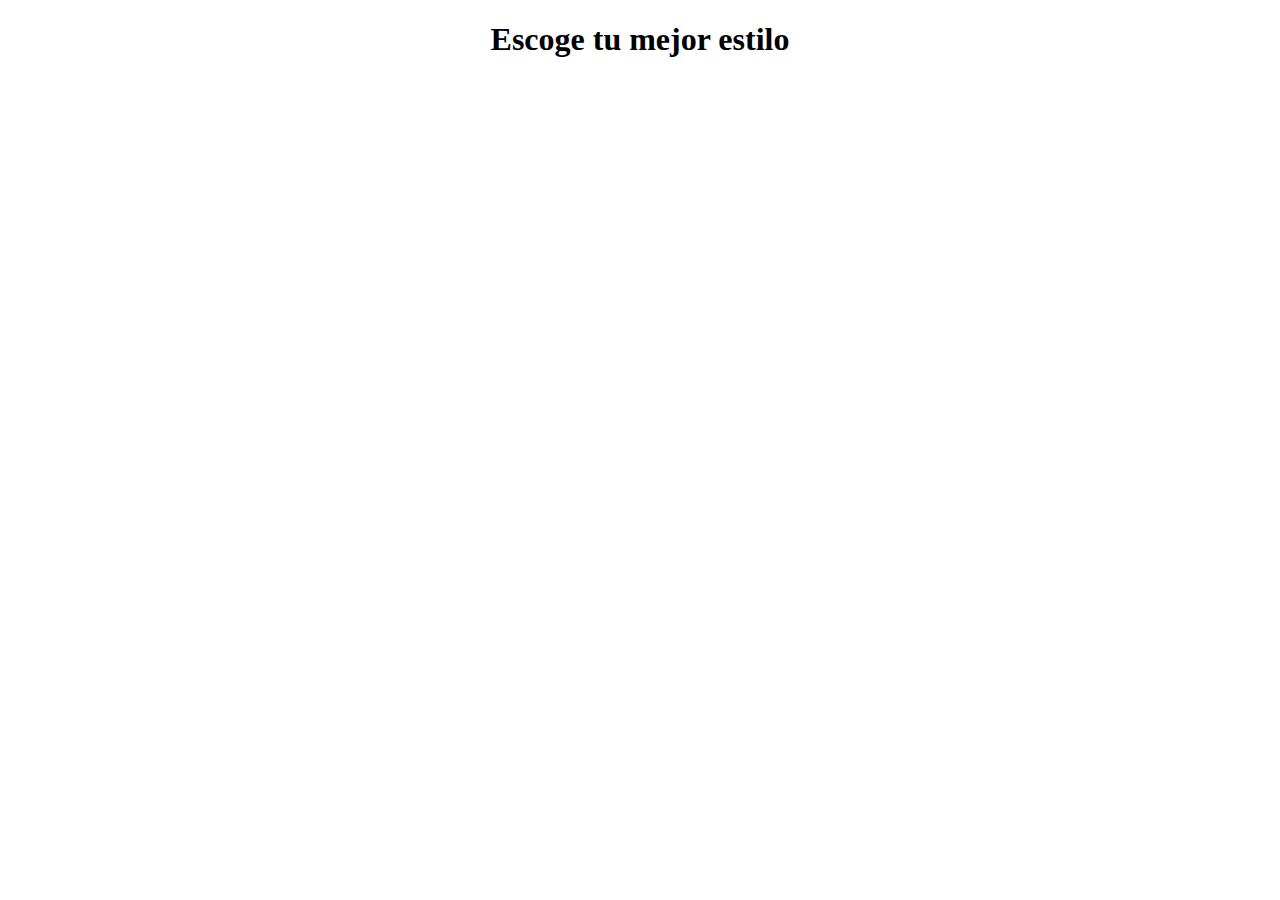
<file: HTML/HTML/indexmodi.html>
<!DOCTYPE HTML>
<html>
<head>
<meta http-equiv="Content-Type" content="text/html; charset=utf-8">
<title>.THIS YOU CAN GET.</title>
<link rel="stylesheet" type="text/css" href="file:///CJAMAICA11/HTML/css/estilo.css">
</head>
<body>
	<div id='fondo'>
    	<div id="slogan">
        </div>
    </div>
    <div id='contenedor'>
    	<div id='titulo'>
       <center> <h1>Escoge tu mejor estilo</h1></center>
        </div>
        <div id="contenedorropa">
        	 
              <div id='pantalon'>
             </div>
             <div id='blusa'>
             </div>
              <div id='zapatos'>
             </div>
        </div>
        <div id="contenedorprendas">
        </div>
    </div>
<script type="text/javascript" src='file:///CJAMAICA11/HTML/js/core.js'>
</script>
<script type="text/javascript" src='file:///CJAMAICA11/HTML/js/more.js'>
</script>
<script type="text/javascript" src='file:///CJAMAICA11/HTML/js/animacion.js'></script>
</body>
</html>
</file>
